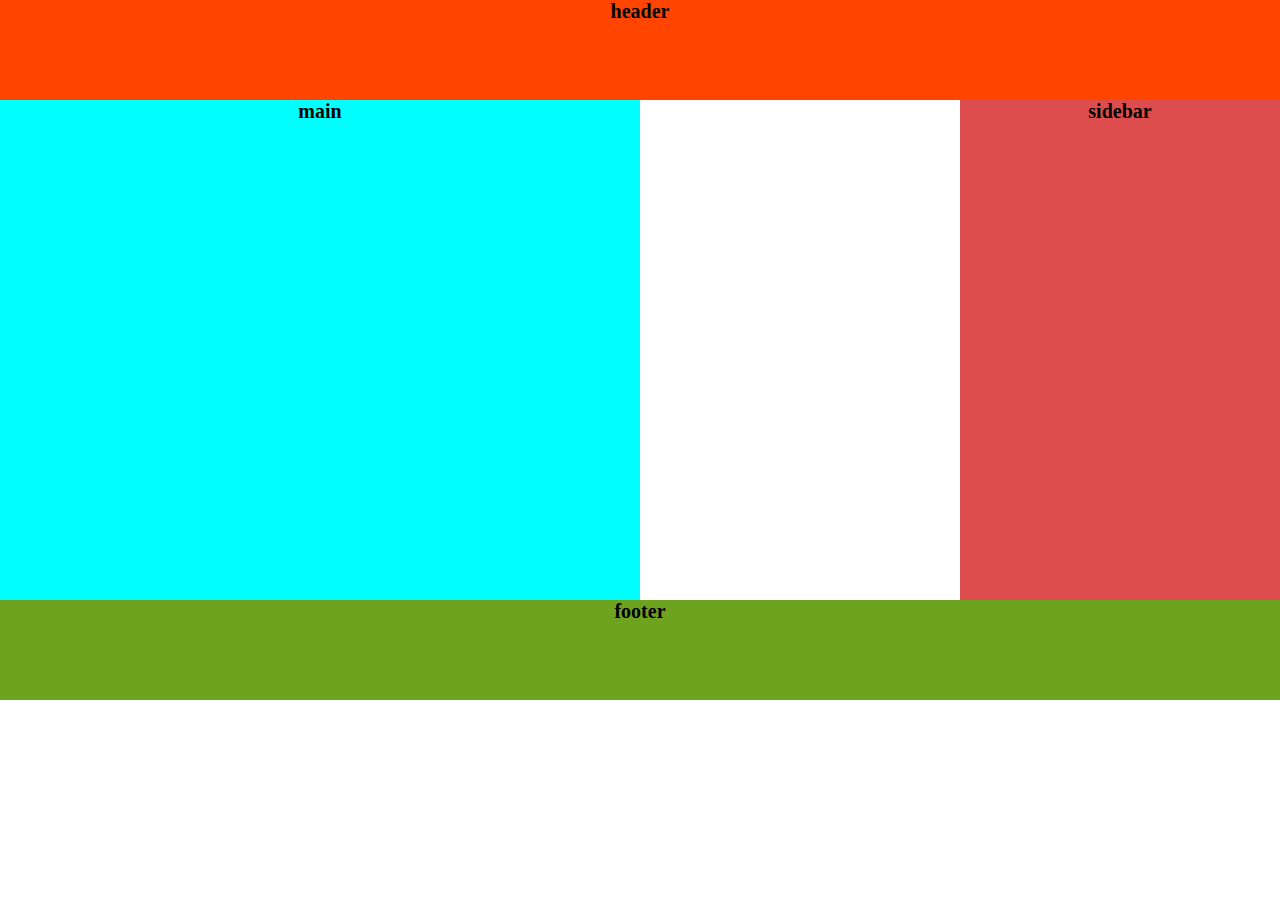
<file: index.html>
<!DOCTYPE html>
<html lang="en">
<head>
    <meta charset="UTF-8">
    <meta name="viewport" content="width=device-width, initial-scale=1.0">
    <title>Document</title>
    <link rel="stylesheet" href="style.css">
</head>
<body>

    <!-- course :: -->
    <!-- <div class="container">
        <div class="child1 child">header </div>
        <div class="child2 child">child 2 </div>
        <div class="child3 child">child 3 </div>
        <div class="child4 child">child 4 </div>
        <div class="child5 child">child 5 </div>
        <div class="child6 child">child 6 </div>
        <div class="child7 child">child 7 </div>
        <div class="child8 child">child 8 </div>
        <div class="child9 child">child 9 </div>
        <div class="child10 child">footer </div>


    </div> -->


    <!-- exemple ::  -->
<div class="container">
    
        <header>
            header
        </header>
        <main>
            main
        </main>
    
        <aside>sidebar</aside>
    
        <footer>
            footer
        </footer>
</div>
    
</body>
</html>
</file>
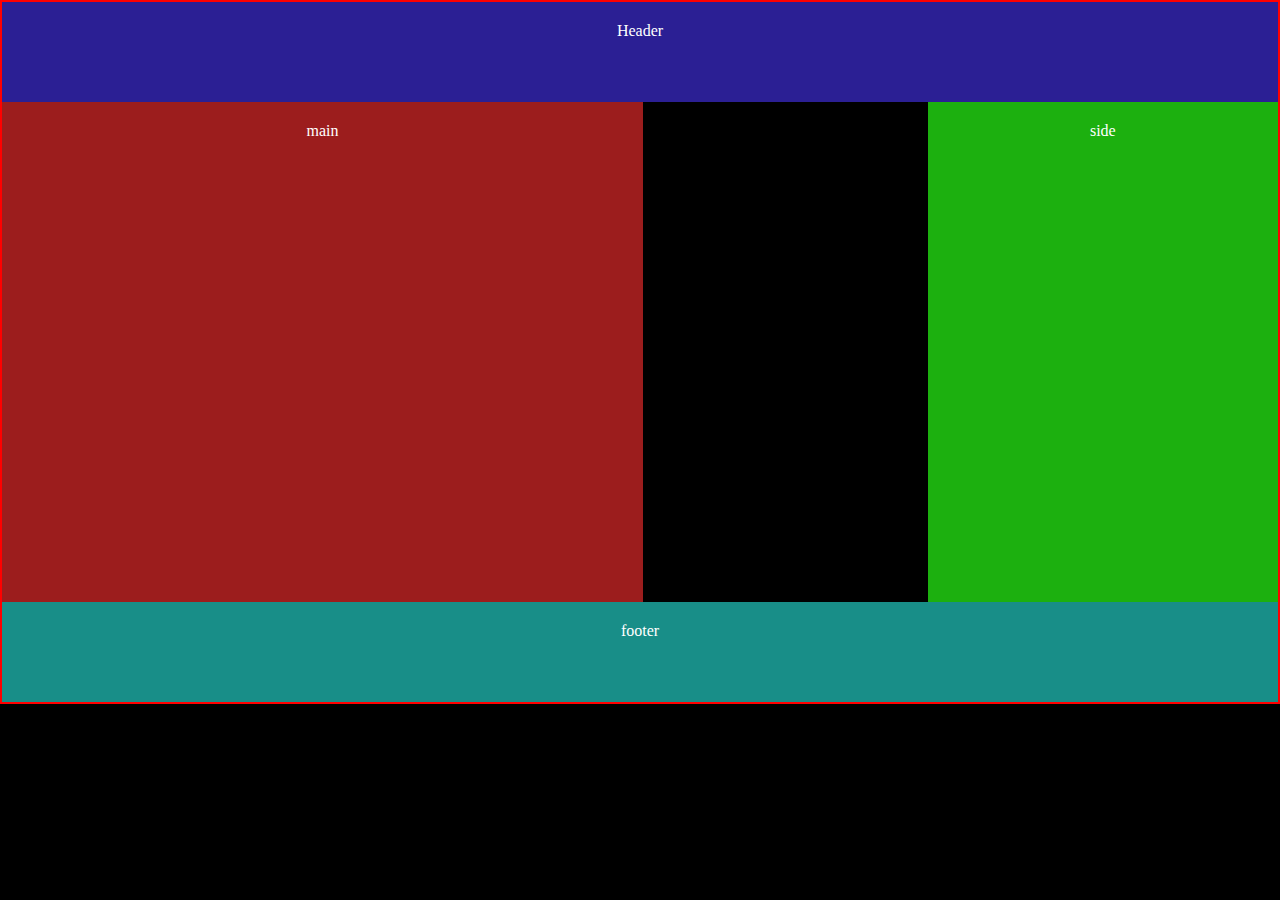
<file: grid2.html>
<!DOCTYPE html>
<html lang="en">
<head>
    <meta charset="UTF-8">
    <meta name="viewport" content="width=device-width, initial-scale=1.0">
    <title>Document</title>
    <link rel="stylesheet" href="style2.css">
</head>
<body>
<div class="container">
        <header class="child1">Header</header>
        <main class="child2">main</main>
        <aside class="child3">side</aside>
        <footer class="child4">footer</footer>
</div>
</body>
</html>
</file>
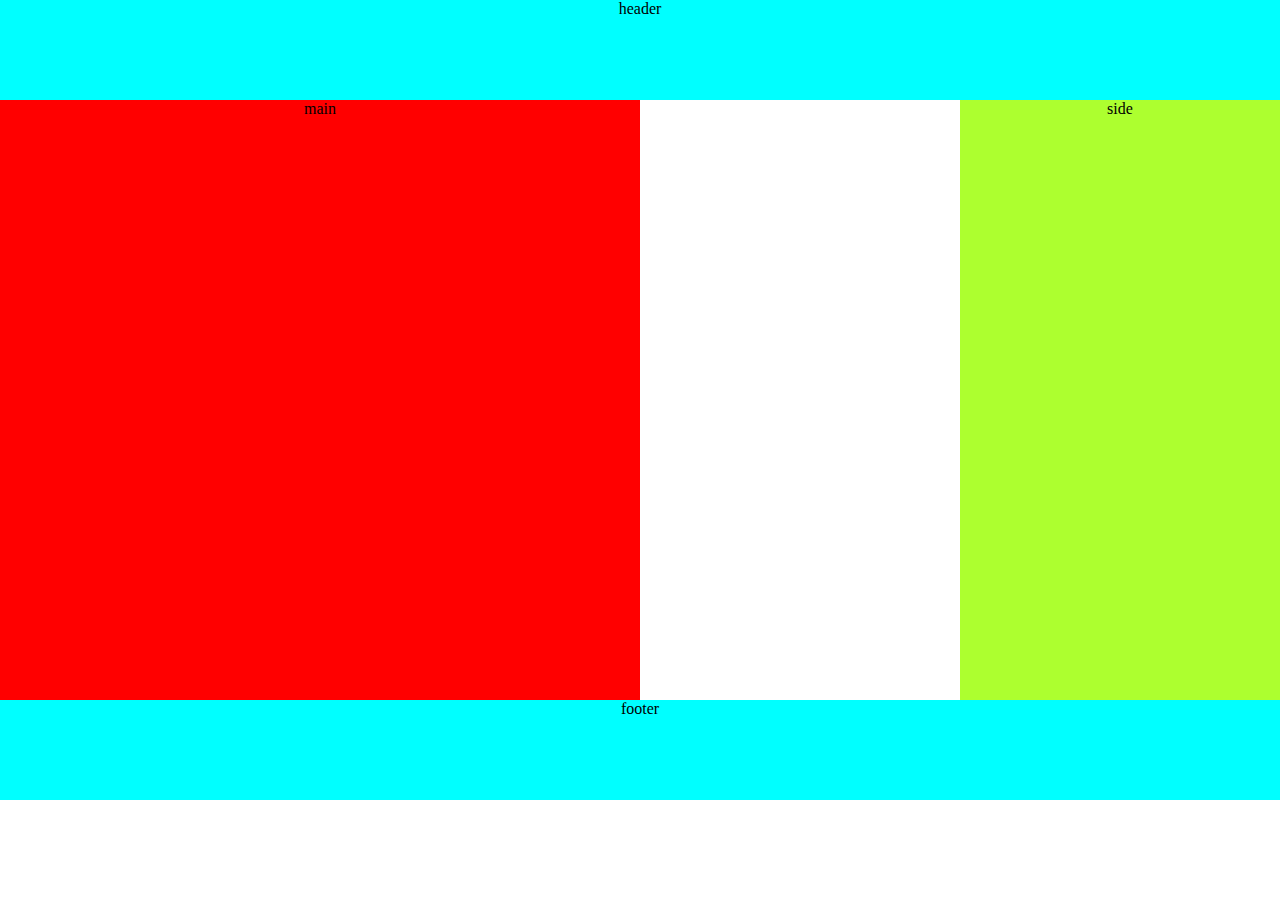
<file: grid3.html>
<!DOCTYPE html>
<html lang="en">
<head>
    <meta charset="UTF-8">
    <meta name="viewport" content="width=device-width, initial-scale=1.0">
    <title>Document</title>
    <link rel="stylesheet" href="style3.css">

</head>
<body>
    <div class="container">
        <div class="myheder">header</div>
        <div class="mymain">main</div>
        <div class="mysaid">side</div>
        <div class="myfooter">footer</div>
      </div>
</body>
</html>
</file>
<file: style.css>
/* course ::: */

/* body {
    background-color: black;
} */

/* .container {
    border: solid 3px red;
    margin: 200px auto;
   
    width: 80%;
    display: grid; */
    /* grid-template-columns: 1fr 1fr 1fr 1fr 1fr */
    /* grid-template-columns: repeat(4,1fr);
    grid-template-rows: repeat(3,100px) ;
    gap: 10px; */
   /* gap : x y */

/* } */

/* .child {
    color: white;
    border: solid 2px ;
    text-align: center;
    font-size: 20px;
    border-radius: 8px;
  

}

.child1 {
    background-color: greenyellow;
    color: black;
    grid-column: 1/5;
}

.child10 {
    background-color: cornflowerblue;
    color: black;
    grid-column: 1/5;
    height: 150px;
}

.child2{
    background-color: orangered;
    grid-column: 1/3;
}
.child3 {
    background-color: blue;
    color: white;
    grid-row: 2/4;
} */



/* ///exemple :: */

body {
    text-align: center;
    font-size: 20px;
    font-weight: 800;
    margin: 0px;
}
.container {


    display: grid;
    grid-template-columns: repeat(4,1fr);
    grid-template-rows: 100px 500px 100px;
}

header {
    background-color: orangered;
    grid-column: 1/5;
    
}
main {
    background-color: aqua;
    grid-column: 1/3;
}

aside {
    background-color: rgb(222, 77, 77);
    grid-column: 4/5;
}

footer {
    background-color: rgb(110, 163, 31);
    grid-column: 1/5;
}
</file>
<file: style2.css>
body {
    margin: 0px;
    background-color: black;
    color: white;
}

.container {
border: solid 2px red;

text-align: center;
display: grid;
grid-template-areas: 
"  myHeader    myHeader   myHeader     myHeader   "
"   mymain      mymain        .           myside  "
"  myfooter     myfooter    myfooter      myfooter "
;

grid-template-rows: 100px 500px 100px;

}


.child1{
    grid-area: myHeader;
}

.child2 {
    grid-area: mymain;
}

.child3 {
    grid-area: myside;
}

footer {
    grid-area: myfooter;
}




header {

    padding: 20px;
    background-color: rgb(43, 31, 148);



}
main {

    padding: 20px;
    background-color: rgb(156, 29, 29);


}

aside {

    padding: 20px;
    background-color: rgb(28, 176, 15);


}

footer {

    padding: 20px;
    background-color: rgb(24, 142, 136);
  
  
}
</file>
<file: style3.css>
body {
    margin: 0px;
}

.container {  display: grid;
    grid-template-columns: 1fr 1fr 1fr 1fr;
    grid-template-rows: 100px 600px 100px;
    gap: 0px 0px;
    grid-auto-flow: row;
    grid-template-areas:
      "myheder myheder myheder myheder"
      "mymain mymain . mysaid"
      "myfooter myfooter myfooter myfooter";

      text-align: center;
  }
  
  .myheder { grid-area: myheder;

background-color: aqua;}
  
  .mymain { grid-area: mymain;
background-color: red; }
  
  .mysaid { grid-area: mysaid; 
background-color: greenyellow;}
  
  .myfooter { grid-area: myfooter; 
background-color: aqua;}
</file>
